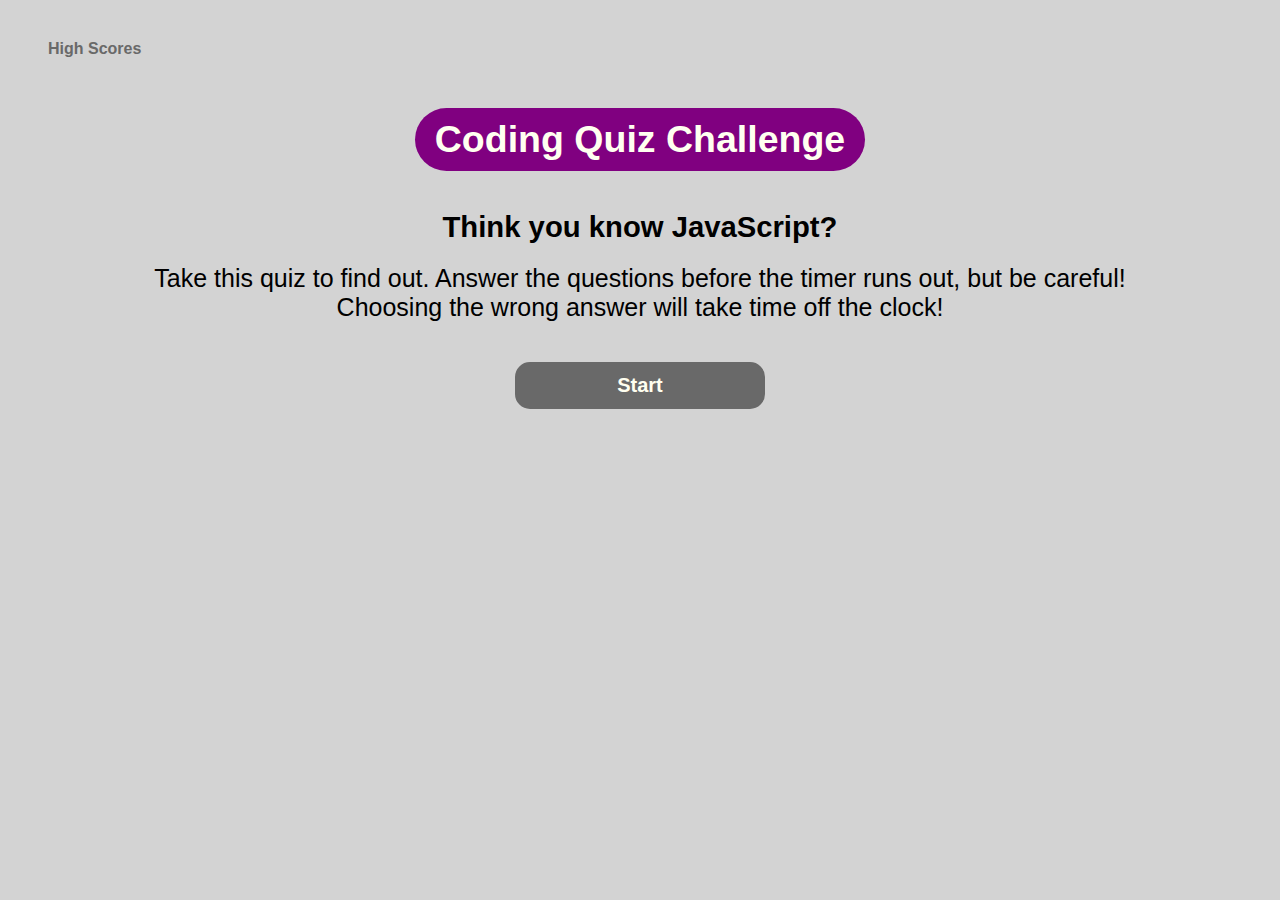
<file: index.html>
<!DOCTYPE html>
<html lang="en">
<head>
    <meta charset="UTF-8">
    <meta name="viewport" content="width=device-width, initial-scale=1.0">
    <link rel="stylesheet" href="./assets/css/style.css">
    <title>JavaScrip Quiz</title>
</head>
<body>
    <header>
        <div>
            <a href="./high-scores.html">High Scores</a>
        </div>
        <div>
            <div id="countdown"></div>
        </div>
    </header>
    <main class="container" id="container">
        <!--Start Page HTML-->
        <section id="start-page" class="start-page">
            <div class="inside"><h2>Coding Quiz Challenge</h2></div>
            <div class="inside"><h3>Think you know JavaScript?</h3></div>
            <div class="inside">
                Take this quiz to find out. Answer the questions before the timer runs out, but be careful!<br> 
                Choosing the wrong answer will take time off the clock!
            </div>
            <div class="inside"><button id="btnStart">Start</button></div>
        </section>
        <!--End Start Page HTML-->

        <!--Quiz HTML-->
        <section id="quiz" class="quiz" hidden>
            <div class="inside" id="question"><h3></h3></div>        

            <div class="btn-container">
                <button id="ansBtn0"><span id="choice0"></span></button>
                <button id="ansBtn1"><span id="choice1"></span></button>
            </div>    
            <div class="btn-container">    
                <button id="ansBtn2"><span id="choice2"></span></button>
                <button id="ansBtn3"><span id="choice3"></span></button>
            </div>
            <hr>
            <h3 id="feedback" class="feedback hide"></h3>
        </section>
        <!--End Quiz HTML-->

        <!--Score Page-->

    </main>
    <script src="./assets/script/script.js"></script>
</body>
</html>
</file>
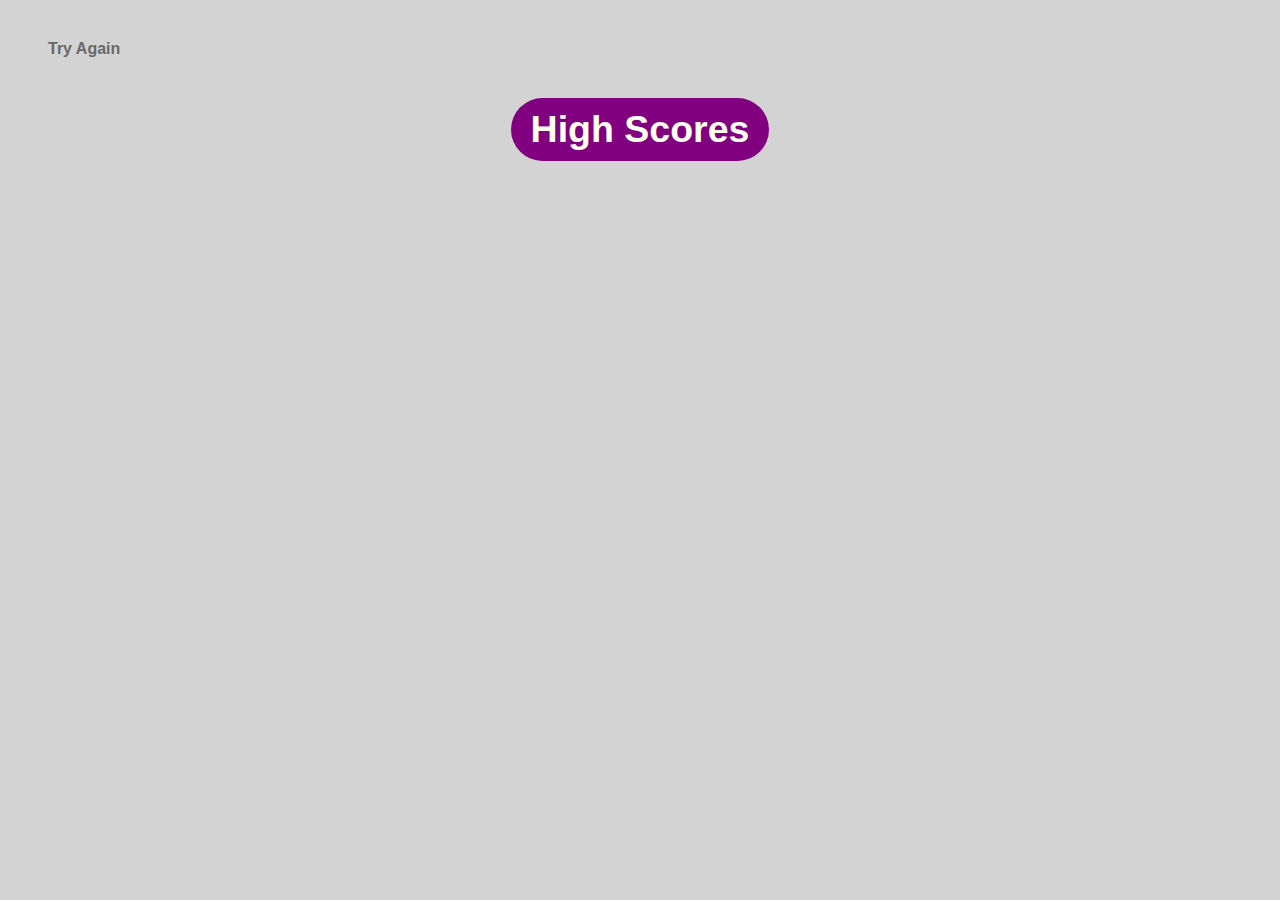
<file: high-scores.html>
<!DOCTYPE html>
<html lang="en">
<head>
    <meta charset="UTF-8">
    <meta name="viewport" content="width=device-width, initial-scale=1.0">
    <link rel="stylesheet" href="./assets/css/style.css">
    <title>JavaScrip Quiz</title>
</head>
<body>
    <header>
        <div>
        <a href="./index.html">Try Again</a>
        </div>
        <div>
            <div id="countdown"></div>
        </div>
    </header>
    <main class="container" id="container">
        
        <div class="start-page"><h2>High Scores</h2></div>
            <div>
            <ol id="highscores"></ol>
        </div>

    </main>
    
    <script src="./assets/script/scores.js"></script>
</body>
</html>
</file>
<file: assets/css/style.css>
body {
    background-color:lightgrey;
}

header {
    display: flex;
    justify-content: space-between;
    margin: 40px;
    font-family: sans-serif;
    font-weight: bold;
}

header a {
    text-decoration: none;
    color: dimgray;
}

header a:hover {
    color: purple;
}

.container {
    display: flex;
    flex-direction: column;
    flex-wrap: wrap;
    justify-content: center;
    align-content: center;
    font-family: sans-serif;
    font-size: 25px;
    text-align: center;
}

.container h2 {
    margin: 0;
    padding: 0;
    background-color: purple;
    border-radius: 50px;
    padding: 10px 20px;
    color: ivory;
}

.container h3 {
    margin: 0;
    padding: 20px 0 0 0;
}

.inside {
    display: flex;
    justify-content: center;
    padding: 10px 0px;
    width: 100%;
}

button {
    background-color: dimgray;
    width: 250px;
    font-size: 20px;
    font-weight: bold;
    color: ivory;
    border: 2px solid dimgray;
    border-radius: 15px;
    margin-top: 20px;
    padding: 10px 0;
}

button:hover {
    cursor: pointer;
    background-color: purple;
    border-color:goldenrod;
    color: ivory;
}

button:active {
    background-color: rgb(161, 0, 161);
    
}

button:focus {
    outline: 0;
}

hr {
    color: dimgray;
    width: 60%;
    margin-top: 15px;
    margin-bottom: 10px;
    height: 1px;
    background-color: dimgray;
}

#feedback {
    color: dimgray;
    font-style: italic;
}

.hide {
    display: none;
  }
</file>
